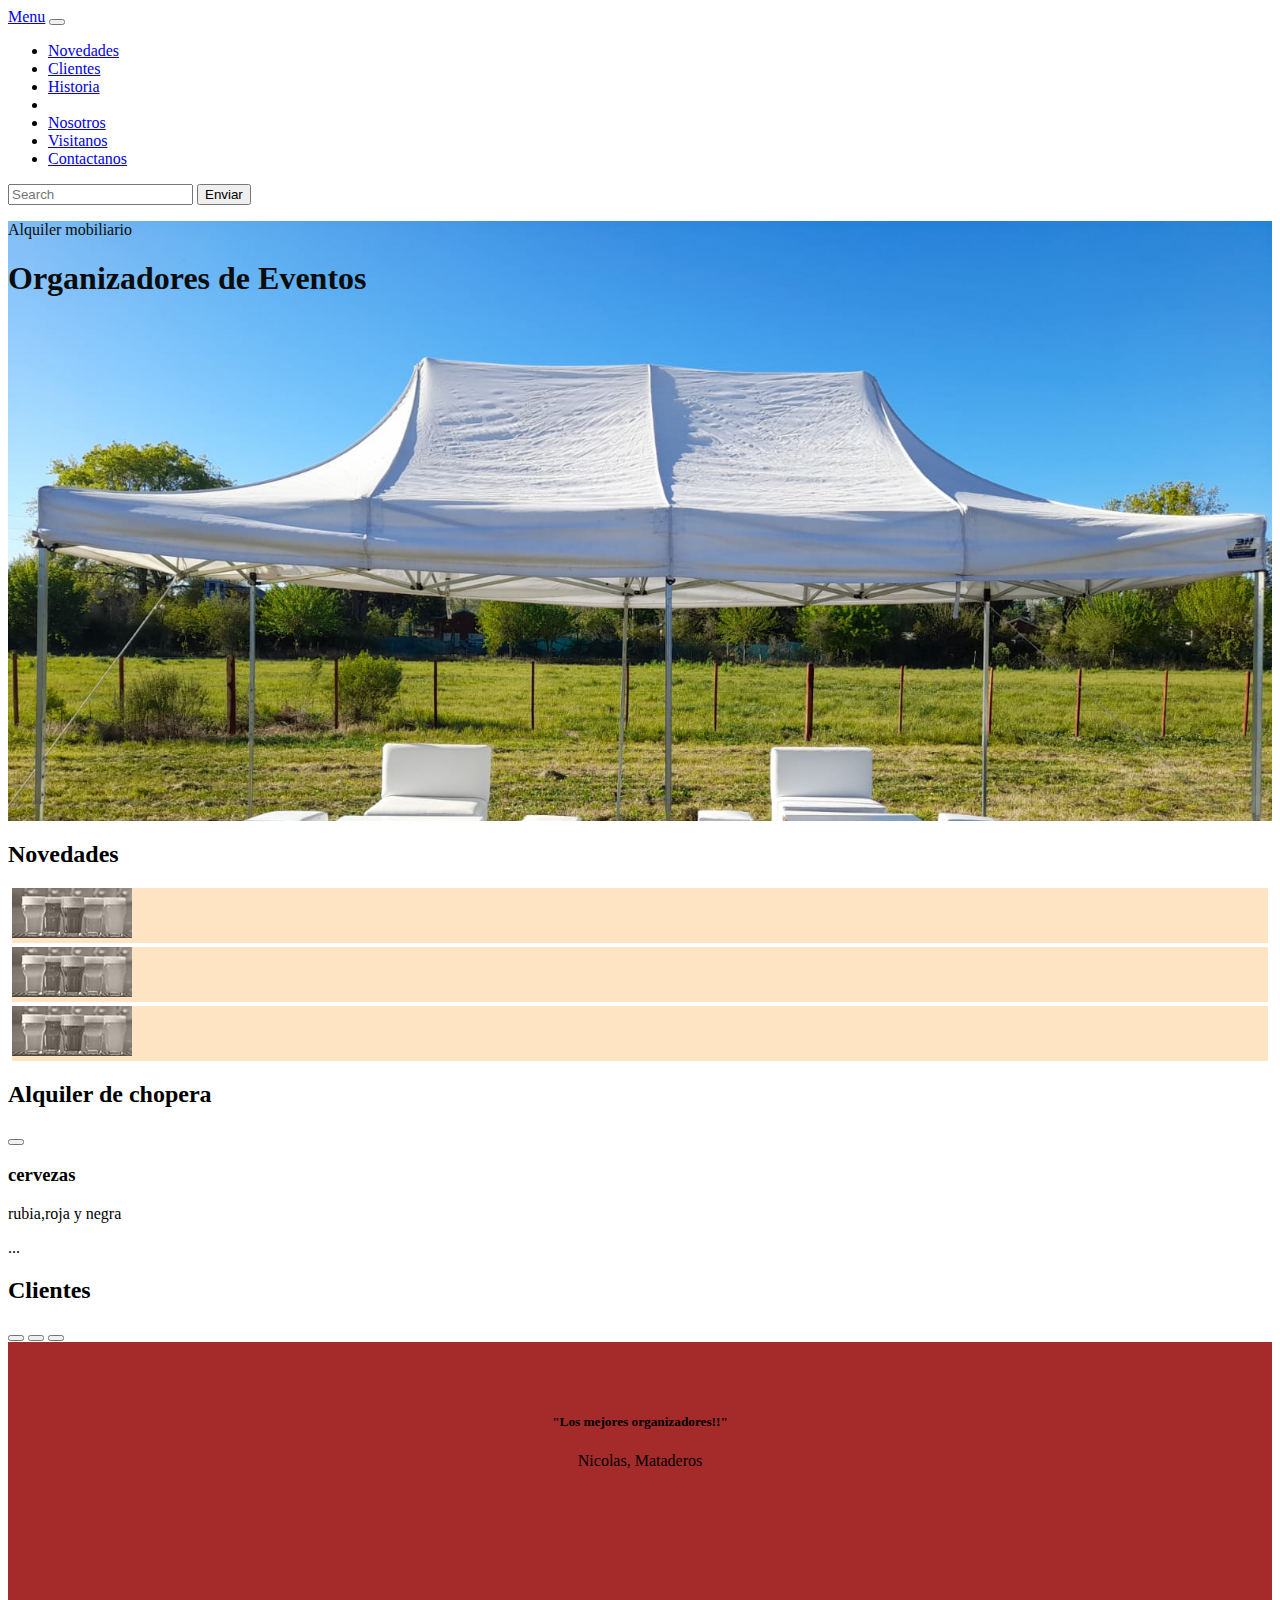
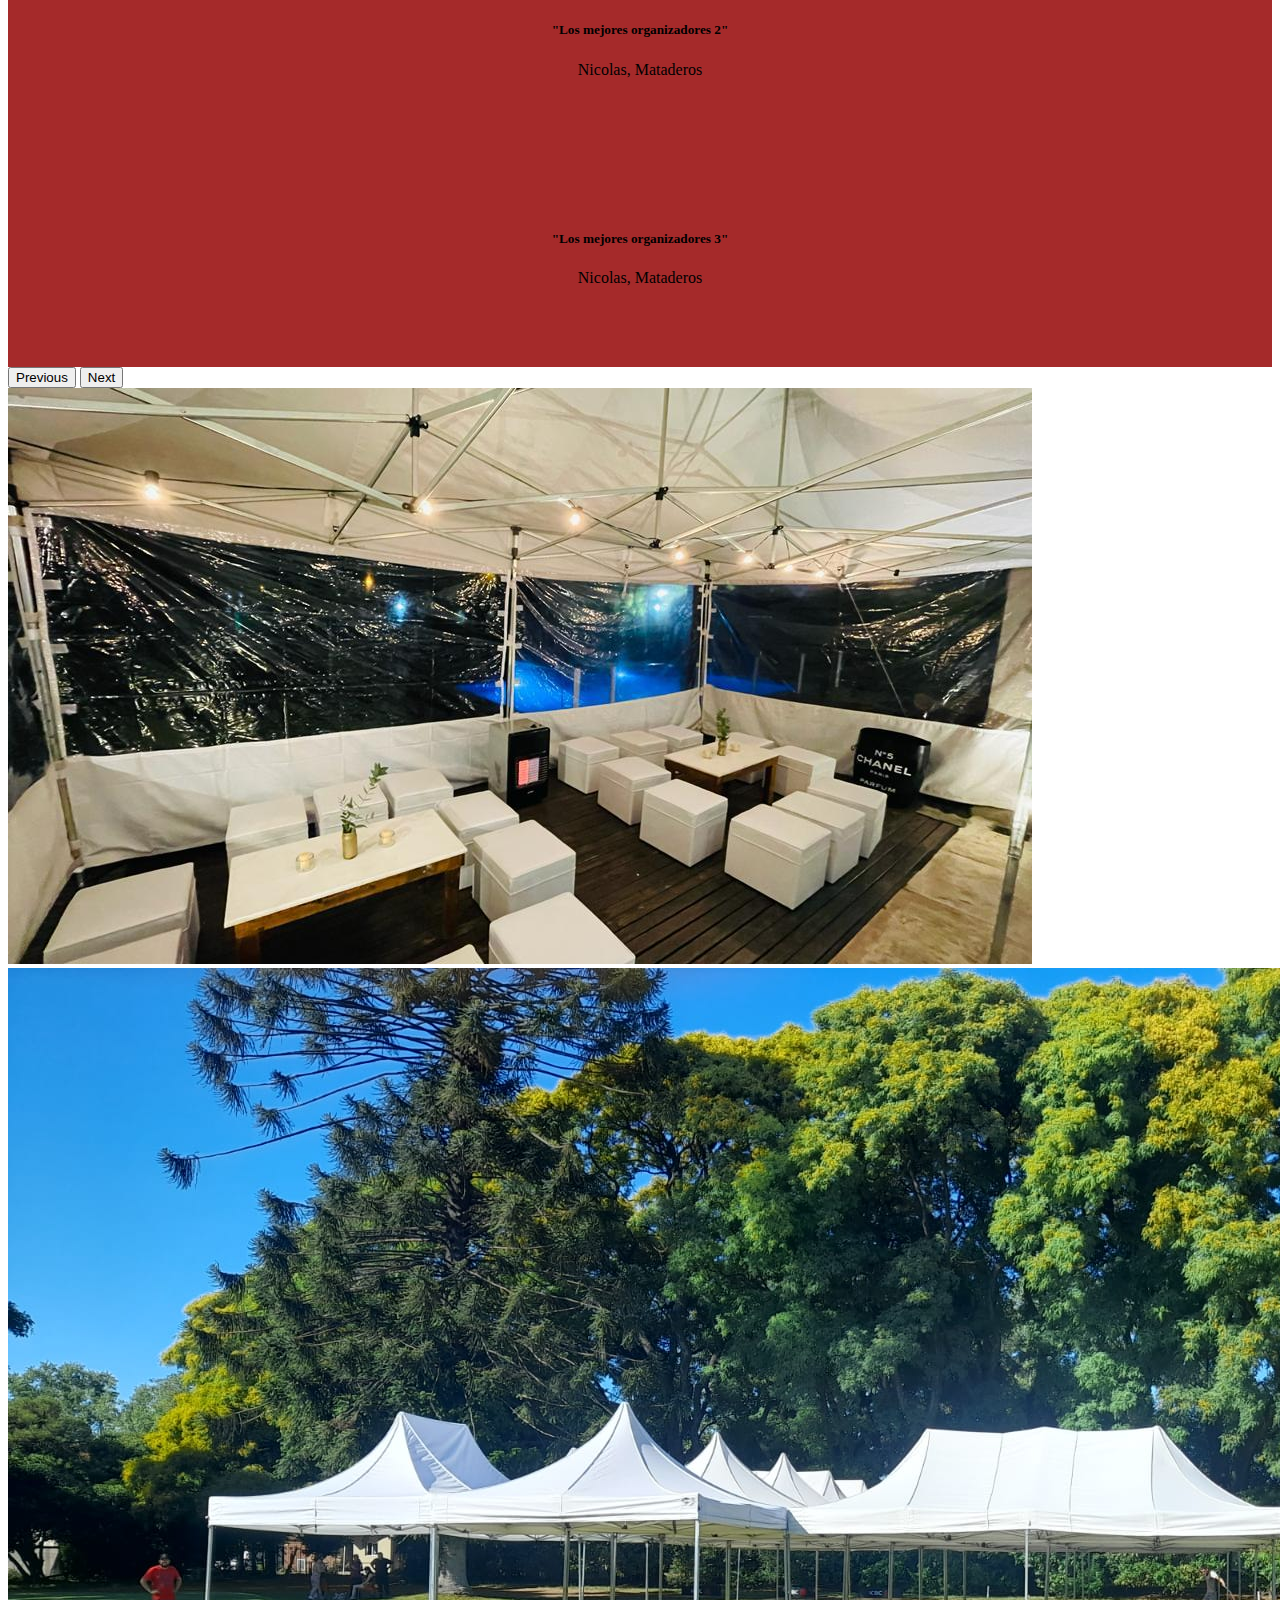
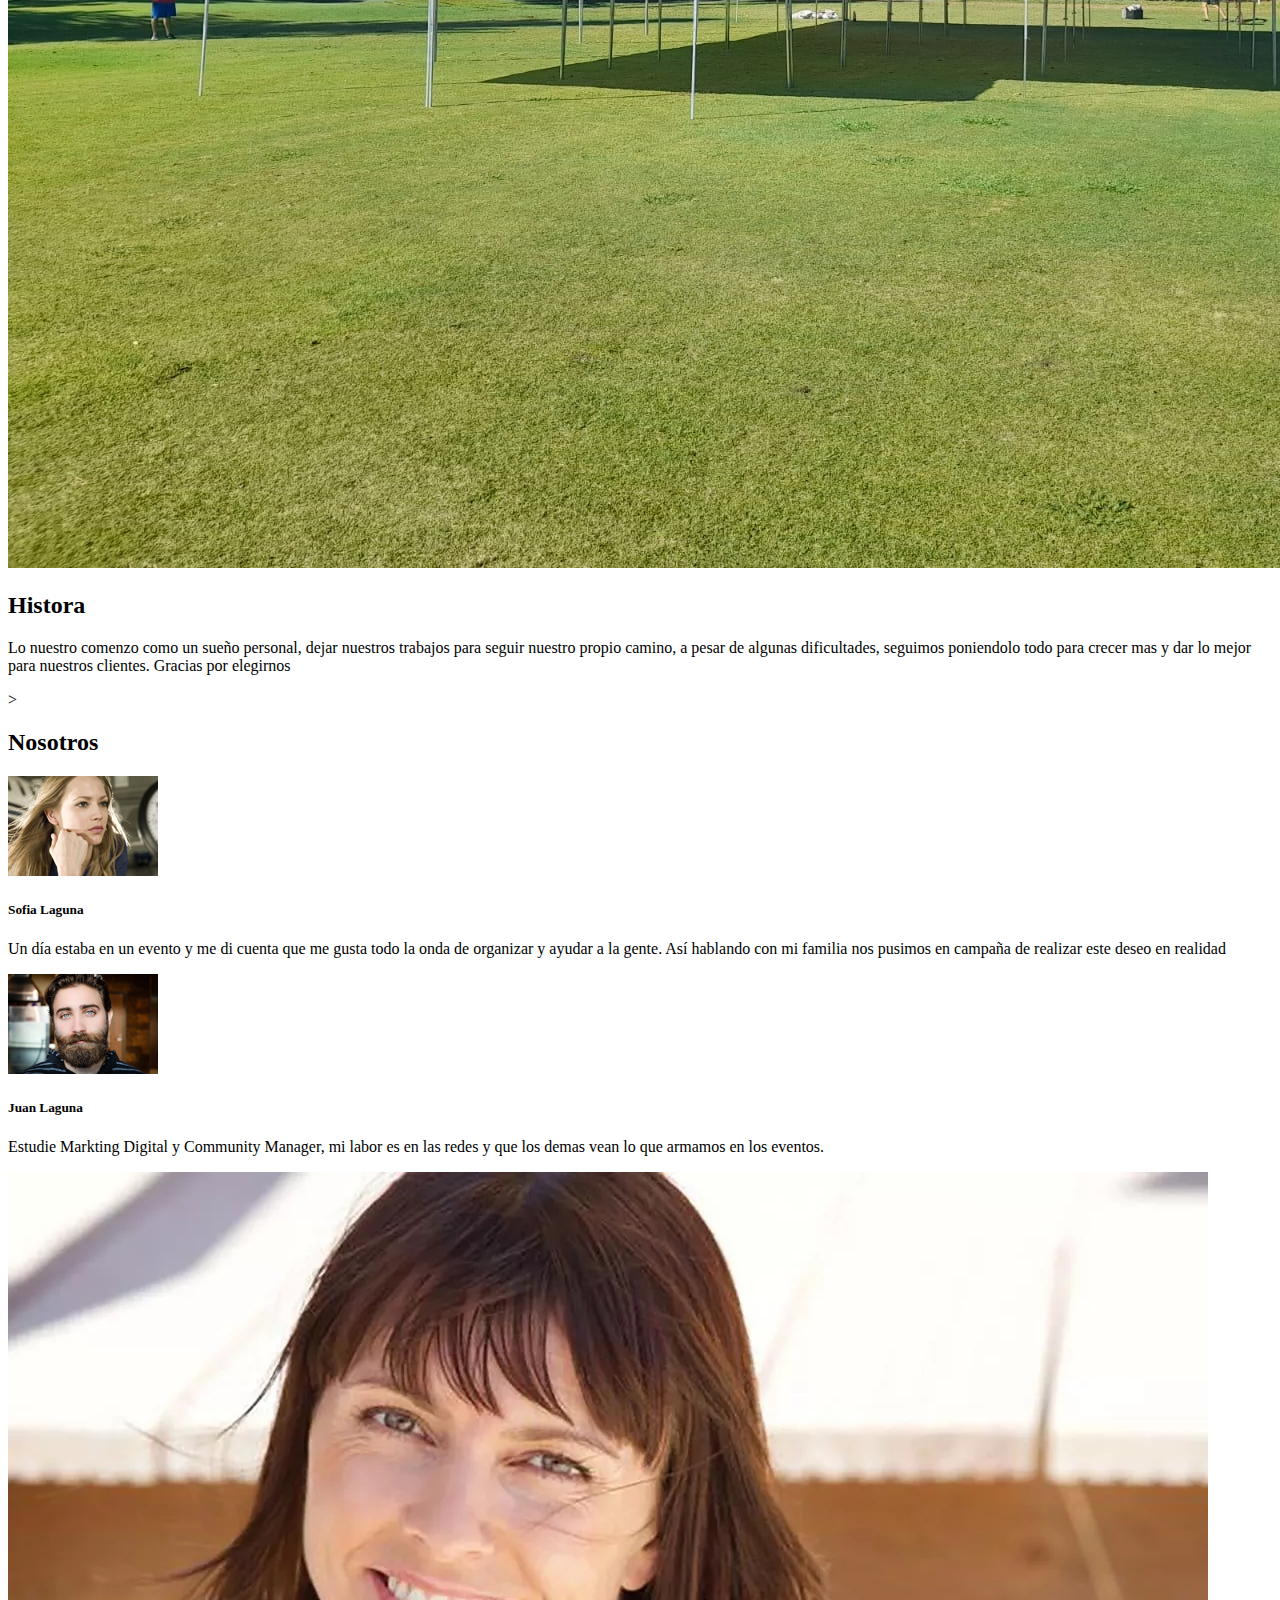
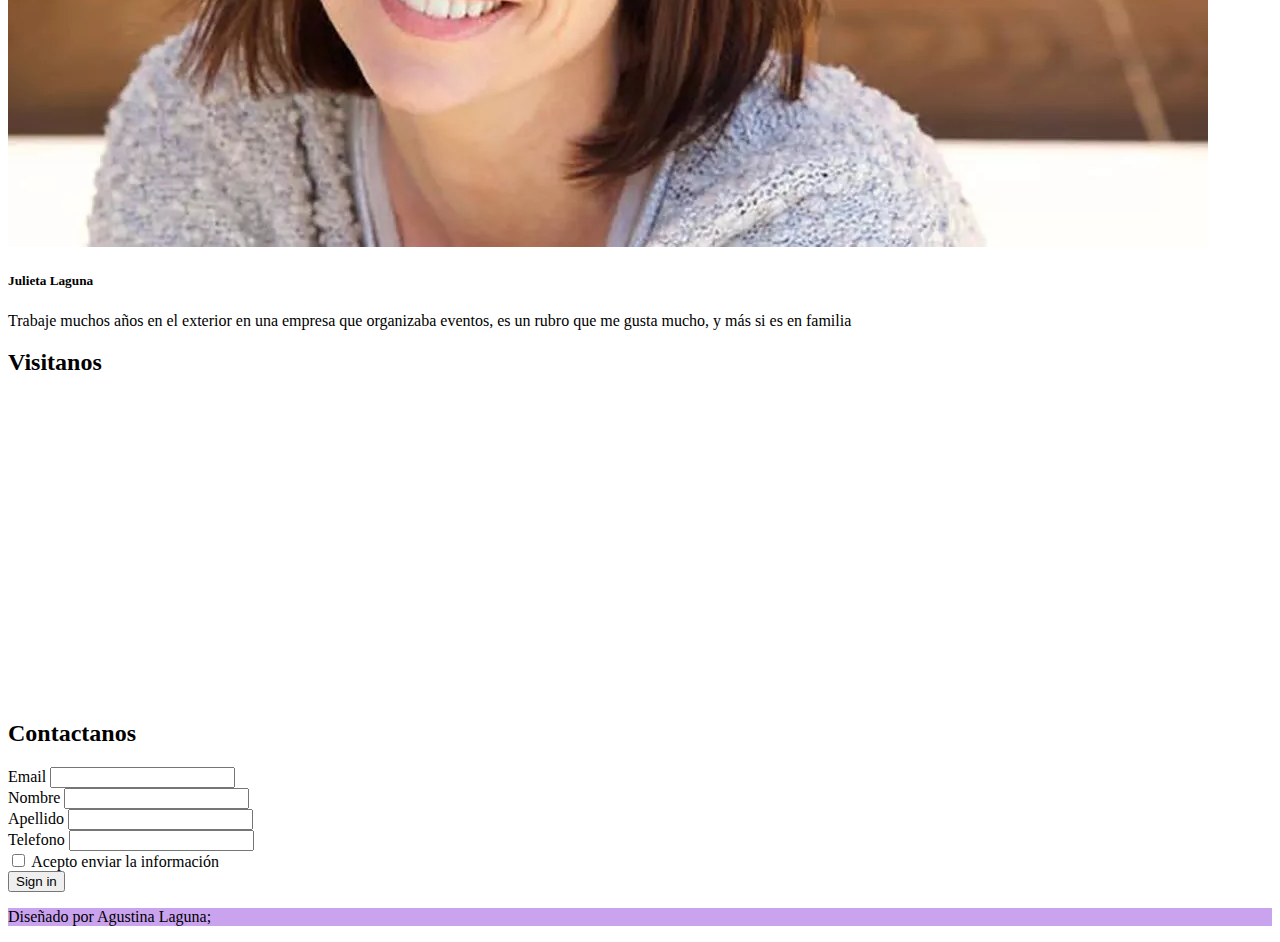
<file: Unidad 3/index.html>
<!DOCTYPE html>
<html lang="en">

<head>
  <meta charset="UTF-8">
  <meta http-equiv="X-UA-Compatible" content="IE=edge">
  <meta name="viewport" content="width=device-width, initial-scale=1.0">
  <title>Alquiler mobiliario</title>
  <link
    href="https: //fonts.googleapis.com/css2? family= Alfa+Slab+One & family= Barlow:ital,wght@1,400;1,700 & family= Open+Sans:wght@700 & display=swap"
    rel="stylesheet">
  <link href="https://cdn.jsdelivr.net/npm/bootstrap@5.3.0/dist/css/bootstrap.min.css" rel="stylesheet"
    integrity="sha384-9ndCyUaIbzAi2FUVXJi0CjmCapSmO7SnpJef0486qhLnuZ2cdeRhO02iuK6FUUVM" crossorigin="anonymous">
  <link rel="stylesheet" href="css/gazebo.css">
</head>

<body>
  <nav class="navbar bg-dark border-bottom border-bottom-dark" data-bs-theme="dark">
    <!-- Navbar content -->
   <a class="navbar-brand" href="#menu">Menu</a>
     <button class="navbar-toggler" type="button" data-bs-toggle="collapse" data-bs-target="#navbarSupportedContent"
        aria-controls="navbarSupportedContent" aria-expanded="false" aria-label="Toggle navigation">
        <span class="navbar-toggler-icon"></span>
      </button>
      <div class="collapse navbar-collapse" id="navbarSupportedContent">
        <ul class="navbar-nav me-auto mb-2 mb-lg-0">
          <li class="nav-item">
            <a class="nav link" href="#novedades">Novedades</a>
          </li>
          <li class="nav-item">
            <a class="nav-link" href="#clientes">Clientes</a>
          </li>
          <li class="nav-item">
            <a class="nav-link" href="#historia">Historia</a>
            </li>
            <li class="nav-item">
              <li><a class="nav-link" href="#nosotros">Nosotros</a>
              </li>
            <li class="nav-item">
             <a class="nav-link" href="#visitanos">Visitanos</a>
            </li>
          <li class="nav-item">
            <a class="nav-link" href="#contactanos">Contactanos</a>
          </li>
        </ul>
        <form class="d-flex" role="search">
          <input class="form-control me-2" type="search" placeholder="Search" aria-label="Search">
          <button class="btn btn-outline-success" type="submit">Enviar</button>
        </form>
      </div>
    </div>
  </nav>
  <div class="container-fluid">
    <div id="home" class="row align-items-center hero">
      <div class="col-lg-3 offset-lg-2">
        <p>Alquiler mobiliario</p>
        <h1>Organizadores de Eventos</h1>
      </div>
    </div>
  </div><!--inicio de novedades-->
    <div class="row my-3">
      <div id="novedades" class="col-md-5 offset-md-2 py-3">
        <h2>Novedades</h2>
        <ul class="lista-novedades">
          <li><a href="#" data-bs-toggle="modal" data-bs-target="#exampleModal"><img src="img/novedades01.jpg"></a></li>
          <li><a href="#" data-bs-toggle="modal" data-bs-target="#exampleModal"><img src="img/novedades01.jpg"></a></li>
          <li><a href="#" data-bs-toggle="modal" data-bs-target="#exampleModal"><img src="img/novedades01.jpg"></a></li>
        </ul>
      </div>
      </div>
     <!-- Modal -->
     <div class="modal fade" id="exampleModal" tabindex="-1" aria-labelledby="exampleModalLabel" aria-hidden="true">
      <div class="modal-dialog">
        <div class="modal-content">
          <div class="modal-header">
            <h2 class="modal-title" id="exampleModalLabel">Alquiler de chopera</h2>
            <button type="button" class="btn-close" data-bs-dismiss="modal" aria-label="Close"></button>
          </div>
          <div class="modal-body">
            <h3>cervezas</h3>
            <p>rubia,roja y negra</p>
            ...
          </div>
        </div>
      </div>
    </div>
    </div><!--inicio de clientes-->
    <div class="col-md-3 my-3">
    <div id="clientes" div class="rounded py-3">
        <h2 class="text-center">Clientes</h2>
        <div id="carouselExampleIndicators" class="carousel slide" data-bs-ride="true">
          <div class="carousel-indicators">
            <button type="button" data-bs-target="#carouselExampleIndicators" data-bs-slide-to="0" class="active"
              aria-current="true" aria-label="Slide 1"></button>
            <button type="button" data-bs-target="#carouselExampleIndicators" data-bs-slide-to="0" class="active"
              aria-current="true" aria-label="Slide 2"></button>
            <button type="button" data-bs-target="#carouselExampleIndicators" data-bs-slide-to="0" class="active"
              aria-current="true" aria-label="Slide 3"></button>
          </div>
          <div class="carousel-inner">
            <div class="carousel-item active">
              <div class="clientes">
                <h5>"Los mejores organizadores!!"</h5>
                <p>Nicolas, Mataderos</p>
              </div>
            </div>
            <div class="carousel-item">
              <div class="clientes">
                <h5>"Los mejores organizadores 2"</h5>
                <p>Nicolas, Mataderos</p>
              </div>
            </div>
            <div class="carousel-item">
              <div class="clientes">
                <h5>"Los mejores organizadores 3"</h5>
                <p>Nicolas, Mataderos</p>
              </div>
            </div>
            <button class="carousel-control-prev" type="button" data-bs-target="#carouselExample" data-bs-slide="prev">
              <span class="carousel-control-prev-icon" aria-hidden="true"></span>
              <span class="visually-hidden">Previous</span>
            </button>
            <button class="carousel-control-next" type="button" data-bs-target="#carouselExample" data-bs-slide="next">
              <span class="carousel-control-next-icon" aria-hidden="true"></span>
              <span class="visually-hidden">Next</span>
            </button>
          </div>
        </div>
      </div>
      </div><!--cierra novedades y clientes-->
       </div><!--inicio de historia-->
  <div id="historia" class="row aligm-items-center py 4">
    <div class="col-lg-2 col-md-3 offset-lg-2 d-none d-sm-block">
      <img src=" img/estufapuff.jpg" alt="historia" class="img-fluid">
    </div>
    <div class="col-lg-2 col-md-3 d-none d-sm-block">
      <img src="img/3x12.jpg" alt="historia" class="img-fluid">
    </div>
    <div class="col-lg-4 col-md-6 mt-4 mt-sm-0">
      <h2>Histora</h2>
      <p>Lo nuestro comenzo como un sueño personal, dejar nuestros trabajos para seguir nuestro propio camino, a pesar
        de algunas dificultades, seguimos poniendolo todo para crecer mas y dar lo mejor para nuestros clientes. Gracias
        por elegirnos</p>
    </div>
     </div><!--cierra de historia-->
       <div>
</div>><!--inicio de nosotros-->
  <div id="nosotros" class="row align-items-stretch my-3 staff py-4">
    <div class="col-lg-8 offset-lg-2">
      <h2>Nosotros</h2>
      <div class="card-group">
        <div class="card">
          <img src="img/nosotros01.jpg" class="card-img-top" alt="nosotros">
          <div class="card-body">
            <h5 class="card-title">Sofia Laguna</h5>
            <p class="card-text"> Un día estaba en un evento y me di cuenta que me gusta todo la onda de organizar y
              ayudar a la gente. Así hablando con mi familia nos pusimos en campaña de realizar este deseo en realidad
            </p>
          </div>
          <div class="card-footer">
          </div>
        </div>
        <div class="card">
          <img src="img/nosotros03.jpg" class="card-img-top" alt="nosotros">
          <div class="card-body">
            <h5 class="card-title">Juan Laguna</h5>
            <p class="card-text"> Estudie Markting Digital y Community Manager, mi labor es en las redes y que los demas
              vean lo que armamos en los eventos.</p>
          </div>
          <div class="card-footer">
          </div>
        </div>
        <div class="card">
          <img src="img/mujer-feliz_0.jpg.webp" class="card-img-top" alt="...">
          <div class="card-body">
            <h5 class="card-title">Julieta Laguna</h5>
            <p class="card-text">Trabaje muchos años en el exterior en una empresa que organizaba eventos, es un rubro
              que me gusta mucho, y más si es en familia</p>
          </div>
          <div class="card-footer">
          </div>
        </div>
      </div>
    </div><!--cierra de nosotros-->
    </div><!--incio mapa + formulario-->
    <div id="visitanos" class="row py-4">
      <div class="col-md-4 offset-md-2">
        <h2>Visitanos</h2>
        <iframe
        src="https://www.google.com/maps/embed?pb=!1m18!1m12!1m3!1d3284.5832850824545!2d-58.419282274477!3d-34.58940930674223!2m3!1f0!2f0!3f0!3m2!1i1024!2i768!4f13.1!3m3!1m2!1s0x95bcca806673ccbf%3A0x3ef7dec7a3c15c2e!2sPlazoleta%20G%C3%BCemes!5e0!3m2!1ses-419!2sar!4v1686578663748!5m2!1ses-419!2sar" width="400" height="300" style="border:0;" allowfullscreen="" loading="lazy" referrerpolicy="no-referrer-when-downgrade">
      </iframe>
      </div>
      </div><!--cierre div con id visitanos-->
    <div id="contactanos" class="row py-4">
     <div class="col-md-4 mt-4 mt-sm-0">
      <h2>Contactanos</h2>
      <form class="row g-3">
        <div class="col-md-6">
          <label for="inputEmail4" class="form-label">Email</label>
          <input type="email" class="form-control" id="inputEmail4">
        </div>
        <div class="col-12">
          <label for="inputAddress" class="form-label">Nombre</label>
          <input type="text" class="form-control" id="inputAddress" placeholder="">
        </div>
        <div class="col-12">
          <label for="inputAddress2" class="form-label">Apellido</label>
          <input type="text" class="form-control" id="inputAddress2" placeholder="">
        </div>
        <div class="col-md-2">
          <label for="inputZip" class="form-label">Telefono</label>
          <input type="text" class="form-control" id="1111111111">
        </div>
        <div class="col-12">
          <div class="form-check">
            <input class="form-check-input" type="checkbox" id="gridCheck">
            <label class="form-check-label" for="gridCheck">
              Acepto enviar la información
            </label>
          </div>
        </div>
        <div class="col-12">
          <button type="submit" class="btn btn-primary">Sign in</button>
        </div>
      </form>
      </div><!--fin mapa + formulario-->
    <footer>
      <p class="text-center">Diseñado por Agustina Laguna;</p>
    </footer>
  </div>
  </div>
  <script src="https://cdn.jsdelivr.net/npm/bootstrap@5.3.0/dist/js/bootstrap.bundle.min.js"
    integrity="sha384-geWF76RCwLtnZ8qwWowPQNguL3RmwHVBC9FhGdlKrxdiJJigb/j/68SIy3Te4Bkz"
    crossorigin="anonymous"></script>


</body>

</html>
</file>
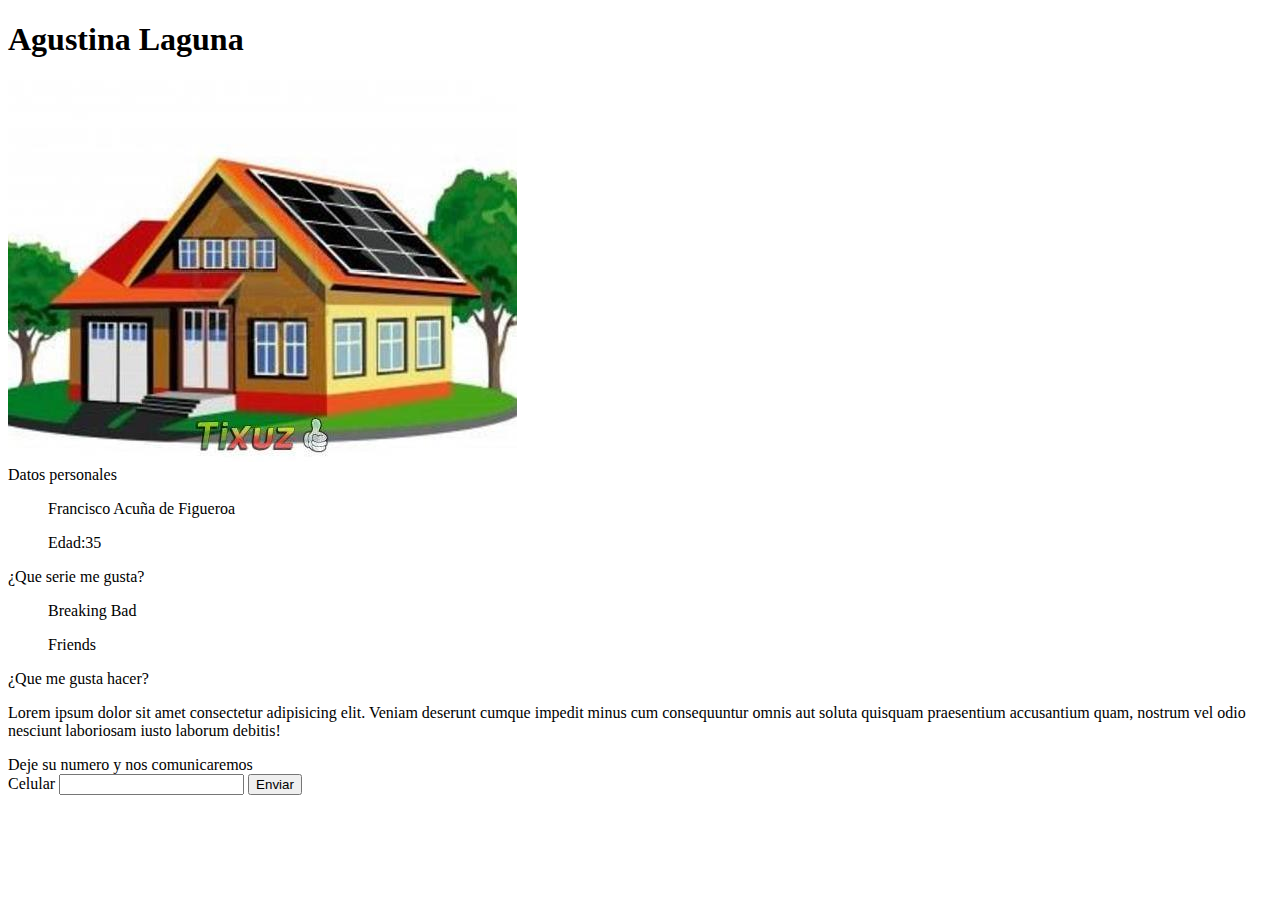
<file: modulo 2/prueba.html>
<!DOCTYPE html>
<html lang="en">
<head>
    <meta charset="UTF-8" />
    <meta http-equiv="X-UA-Compatible" content="IE=edge" />
    <meta name="viewport" content="width=device-width, initial-scale=1.0" />
    <title>mi primer html</title>
</head>
<body>
    <h1>Agustina Laguna </h1>
    <img src="casa.jpg" alt="casa">

    <li>Datos personales</li>
    <ul>Francisco Acuña de Figueroa</ul>
    <ul></ul>
    <ul>Edad:35</ul>
    <li>¿Que serie me gusta?</li>
    <ol>Breaking Bad</ol>
    <ol>Friends</ol>

    <li>¿Que me gusta hacer?</li>
    <p>Lorem ipsum dolor sit amet consectetur adipisicing elit. Veniam deserunt cumque impedit minus cum consequuntur omnis aut soluta quisquam praesentium accusantium quam, nostrum vel odio nesciunt laboriosam iusto laborum debitis!</p>

    <li>Deje su numero y nos comunicaremos</li>
    <form action="">
        <label for="">Celular</label>
        <input type="text">
        <input type="submit" value="Enviar">

</body>
</html>
</file>
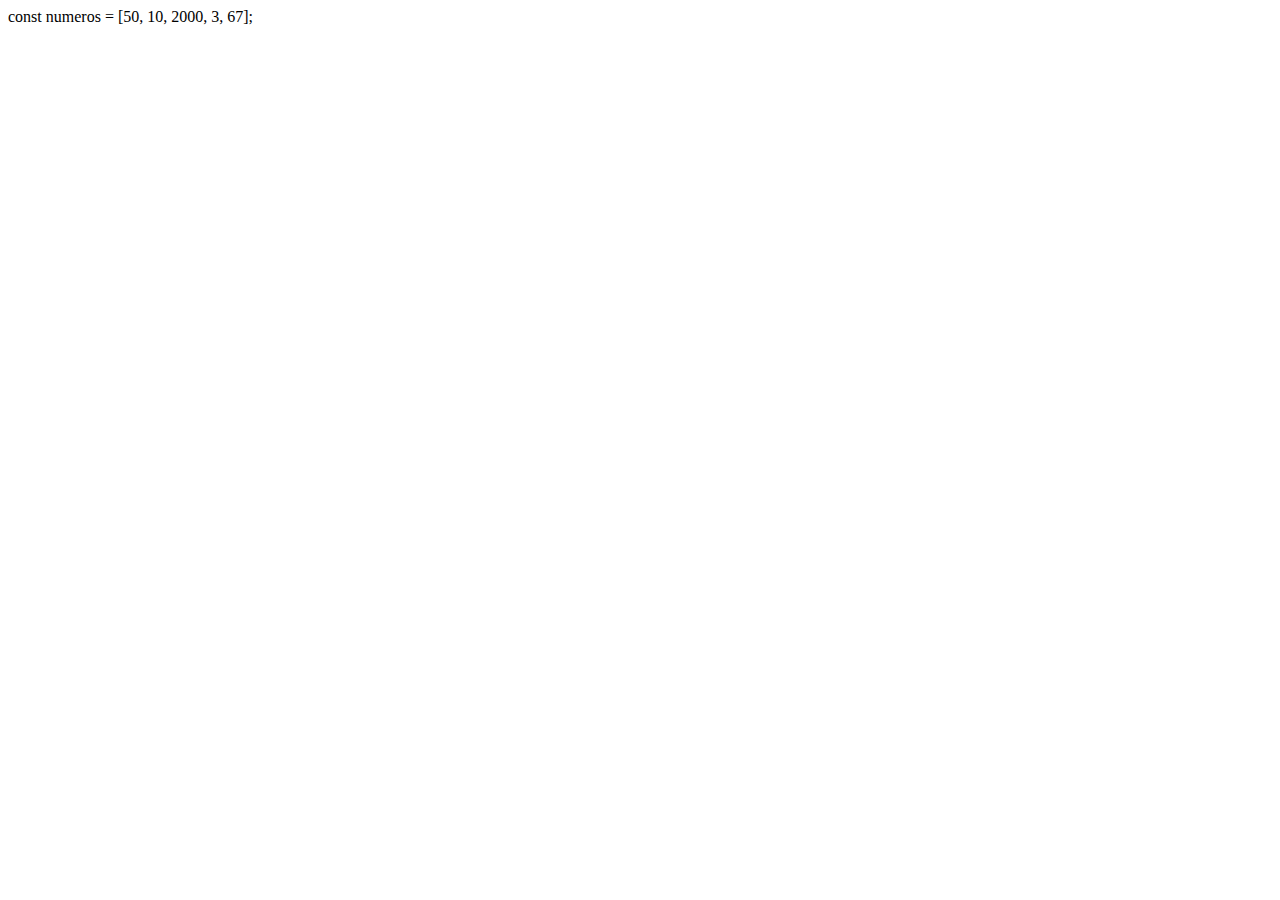
<file: modulo 4/ejerciocio2.html>
<!DOCTYPE html>
<html>
<head>
<meta http-equiv="Content-Type" content="text/html; charset=utf-8" />
<title></title>
</head>
<body>
	const numeros = [50, 10, 2000, 3, 67];
<script>
		let mayor= 0;
		for( let i = 0; i < numeros.length; i++){
		if (numeros [i] >mayor){
			mayor = numeros [i];
		}
			console.log("El mayor de$(numeros) es $[mayor] ");
		}
		</script>
 
</body>
</html>
</file>
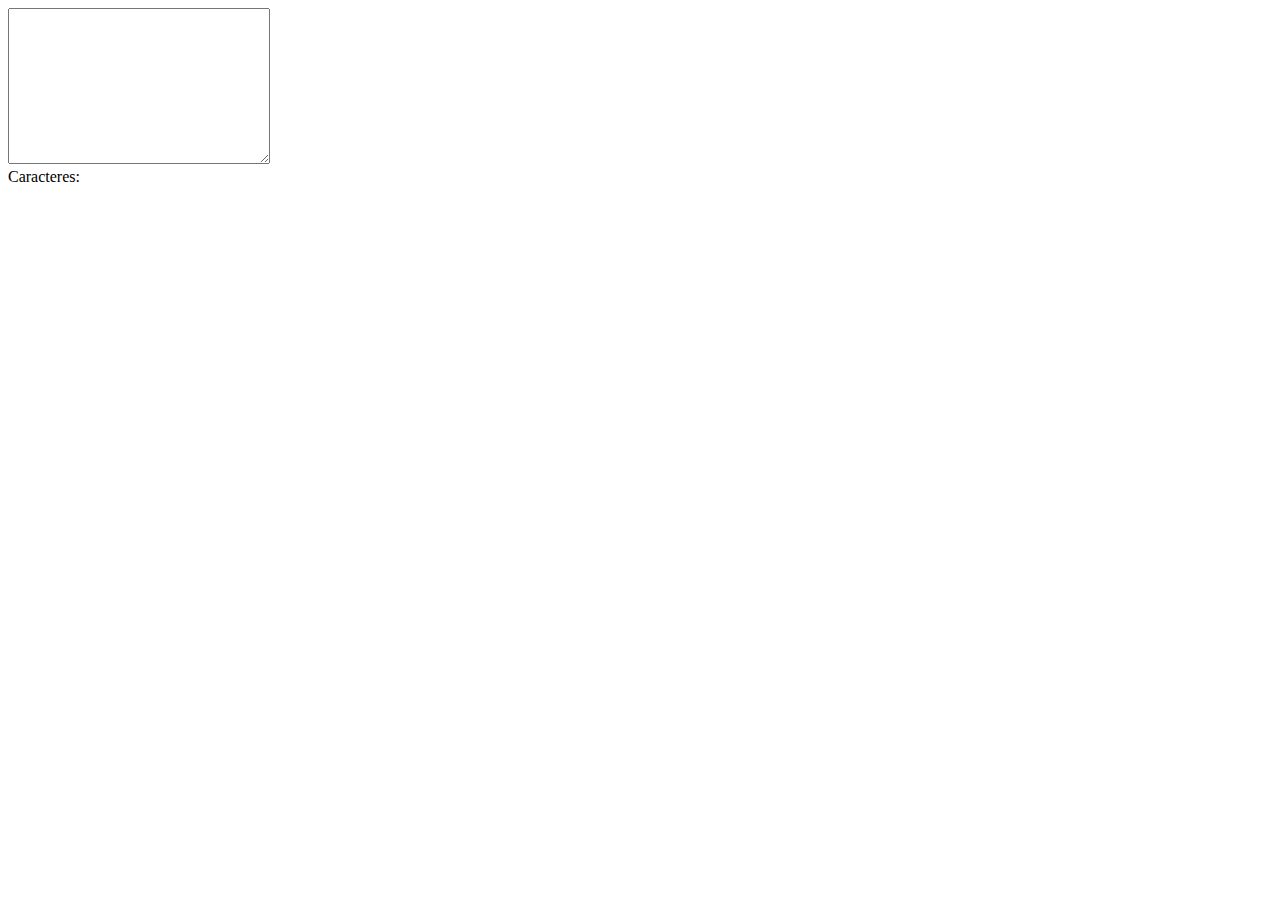
<file: modulo 5/ejercicio2.html>
<!DOCTYPE html>
<html lang="en">
<head>
    <meta charset="UTF-8">
    <meta http-equiv="X-UA-Compatible" content="IE=edge">
    <meta name="viewport" content="width=device-width, initial-scale=1.0">
    <title>Document</title>
</head>
<body>
    <textarea name="" id="texto" cols="30" rows="10"></textarea>
    <div>Caracteres: <span id="contar"></span></div>

    <script>
        var texto = document.getElementById('texto');
        var contar = document.getElementById('contar');
        
        texto.addEventListener('keyup', function(){
            contar.innerText = texto.value.length;

        })
    </script>
   

    </form>
    
</body>
</html>
</file>
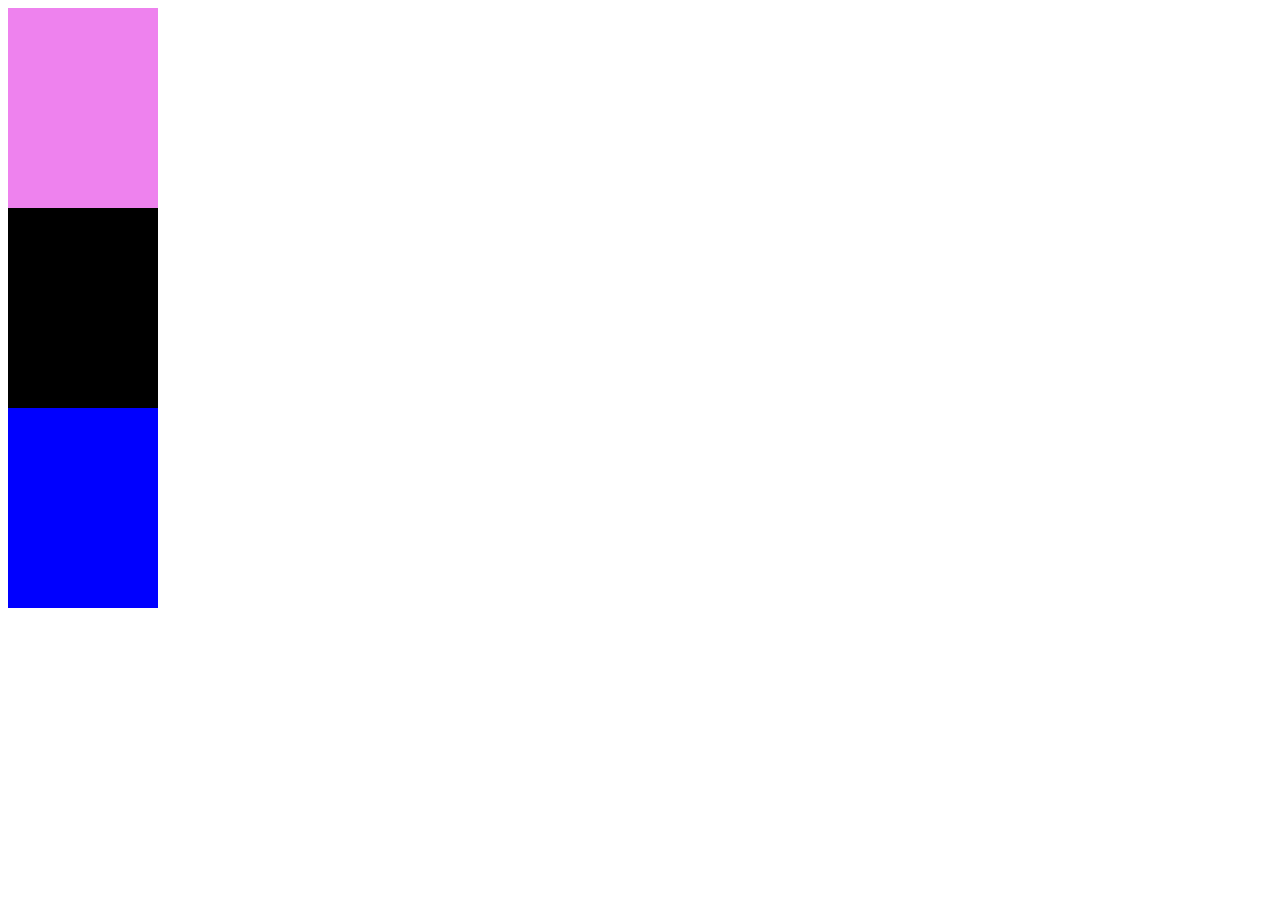
<file: modulo 5/javaavanzado.html>
<!DOCTYPE html>
<html lang="en">
<head>
    <meta charset="UTF-8">
    <meta name="viewport" content="width=device-width, initial-scale=1.0">
    <title>Document</title>
</head>
<body>
    <div class="contenedor">
        <div class="cuadrado violeta" onclick="cambiarFondo('violet')"></div>
        <div class="cuadrado negro" onclick="cambiarFondo('black')"></div>
        <div class="cuadrado azul" onclick="cambiarFondo('blue')"></div>
    </div>
    <style>
        .contenedor {
            display: flex-start;
        }

        .cuadrado {
            height: 200px;
            width: 150px;
        }

        .violeta {
            background-color: violet;
        }
       
        .negro {
            background-color: black;
        }

        .azul {
            background-color: blue;
        }
 </style>
    <script>
        function cambiarFondo(color) {
            document.querySelector('body').style.background = color;
        }
    </script>
</body>
</html>
</file>
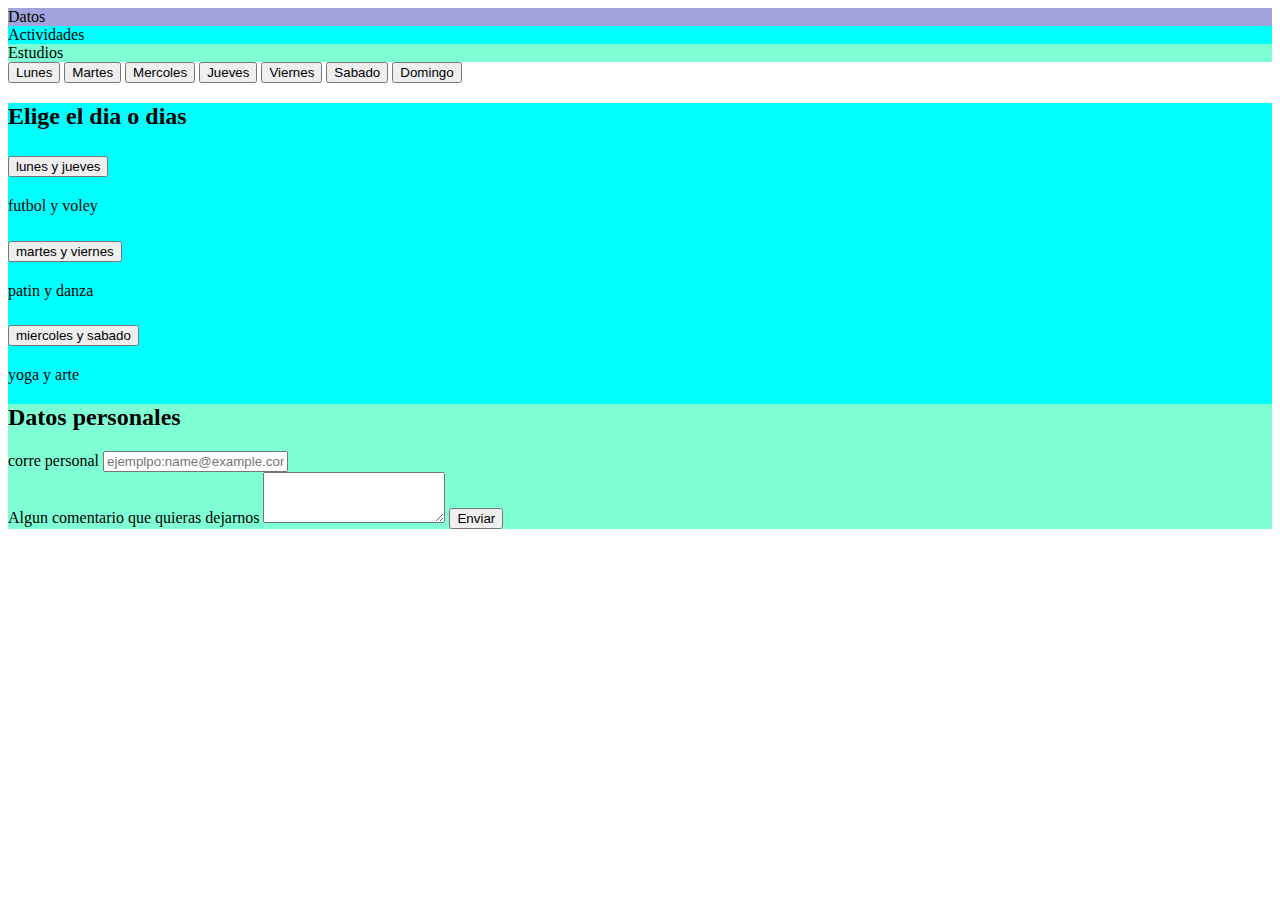
<file: unidad 2 modulo 1/tareaBOOTSTRAP.html>
<!DOCTYPE html>
<html lang="en">

<head>
    <meta charset="UTF-8">
    <meta http-equiv="X-UA-Compatible" content="IE=edge">
    <meta name="viewport" content="width=device-width, initial-scale=1.0">
    <title>Document</title>
    <link href="https://cdn.jsdelivr.net/npm/bootstrap@5.3.0/dist/css/bootstrap.min.css" rel="stylesheet"
        integrity="sha384-9ndCyUaIbzAi2FUVXJi0CjmCapSmO7SnpJef0486qhLnuZ2cdeRhO02iuK6FUUVM" crossorigin="anonymous">
</head>

<body>
    <script src="https://cdn.jsdelivr.net/npm/bootstrap@5.3.0/dist/js/bootstrap.bundle.min.js"
        integrity="sha384-geWF76RCwLtnZ8qwWowPQNguL3RmwHVBC9FhGdlKrxdiJJigb/j/68SIy3Te4Bkz"
        crossorigin="anonymous"></script>

</body>
<div class="container text-center">
    <div class="container">
        <div class="row align-items-start">
            <div class="col" style="background-color: rgb(163, 163, 219);">Datos</div>
        </div>
        <div class="col" style="background-color: aqua;">Actividades</div>
        <div class="col" style="background-color: aquamarine;">Estudios</div>

    </div>
    </nav>
    <button type="button" class="btn btn-outline-primary">Lunes</button>
    <button type="button" class="btn btn-outline-secondary">Martes</button>
    <button type="button" class="btn btn-outline-success">Mercoles</button>
    <button type="button" class="btn btn-outline-danger">Jueves</button>
    <button type="button" class="btn btn-outline-warning">Viernes</button>
    <button type="button" class="btn btn-outline-info">Sabado</button>
    <button type="button" class="btn btn-outline-primary">Domingo</button>
</div>
<div class="row">
    <div class="col-7" style="background-color: aqua;">
    <h2>Elige el dia o dias</h2>
    <div class="accordion accordion-flush" id="accordionFlushExample">
   <h2 class="accordion-header">
    <button class="accordion-button collapsed" type="button" data-bs-toggle="collapse"
    data-bs-target="#flush-collapseOne" aria-expanded="false" aria-controls="flush-collapseOne">
    lunes y jueves
   </h2>
    </button>
   <div id="flush-collapseOne" class="accordion-collapse collapse" data-bs-parent="#accordionFlushExample">
    <div class="accordion-body">futbol y voley</div>
</div>

    <div class="accordion-item">
    <h2 class="accordion-header">
    <button class="accordion-button collapsed" type="button" data-bs-toggle="collapse"
    data-bs-target="#flush-collapseTwo" aria-expanded="false" aria-controls="flush-collapseTwo">
    martes y viernes
</div>
    </h2>
    </button>
    <div id="flush-collapseTwo" class="accordion-collapse collapse" data-bs-parent="#accordionFlushExample">
    <div class="accordion-body">patin y danza</div>
</div>
<div class="accordion-item">
<h2 class="accordion-header">
<button class="accordion-button collapsed" type="button" data-bs-toggle="collapse"
data-bs-target="#flush-collapseThree" aria-expanded="false" aria-controls="flush-collapseThree">
miercoles y sabado
</h2>
</button>
<div id="flush-collapseThree" class="accordion-collapse collapse" data-bs-parent="#accordionFlushExample">
<div class="accordion-body">yoga y arte</div>
</div>
<div class="col-5" style="background-color: aquamarine;">
<h2>Datos personales</h2>
<form action=""></form>
<div class="mb-3">
    <label for="exampleFormControlInput1" class="form-label">corre personal</label>
    <input type="email" class="form-control" id="exampleFormControlInput1" placeholder="ejemplpo:name@example.com">
  </div>
  <div class="mb-3">
    <label for="exampleFormControlTextarea1" class="form-label">Algun comentario que quieras dejarnos</label>
    <textarea class="form-control" id="exampleFormControlTextarea1" rows="3"></textarea>
    <button type="button" class="btn btn-primary"
        style="--bs-btn-padding-y: .25rem; --bs-btn-padding-x: .5rem; --bs-btn-font-size: .75rem;">
  Enviar
</button>
</form>
  </div>
</div>

</html>
</file>
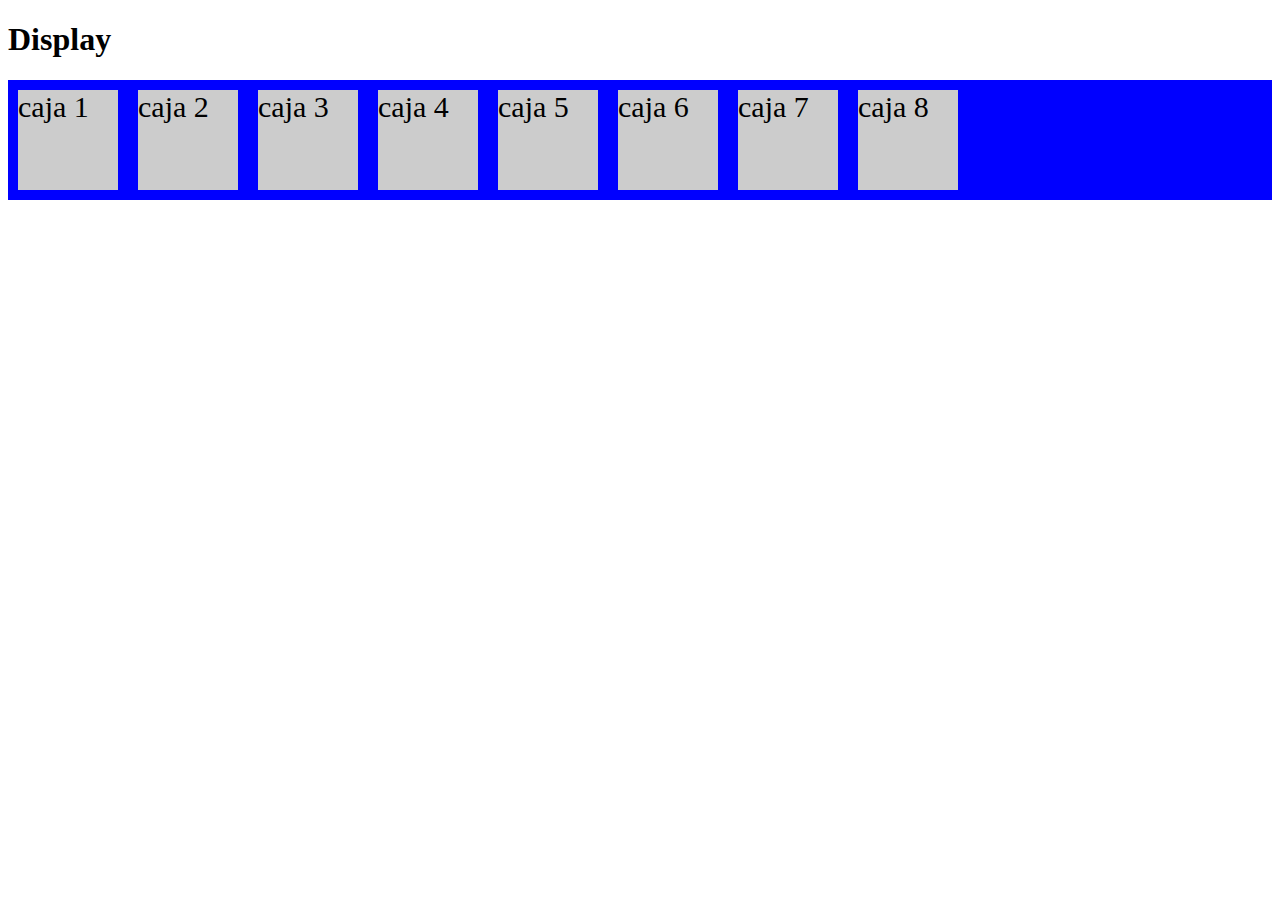
<file: modulo 3/ejemplos flexbox-20230424/ejemplo01.html>
<!DOCTYPE html>
<html>
<head>
	<meta charset="utf-8">
	<meta http-equiv="X-UA-Compatible" content="IE=edge">
	<title>Display</title>
	<link rel="stylesheet" href="ejemplo01.css">
</head>
<body>
	<h1>Display</h1>
	<div class="contenedor">
		<div class="item">caja 1</div>
		<div class="item">caja 2</div>
		<div class="item">caja 3</div>
		<div class="item">caja 4</div>
		<div class="item">caja 5</div>
		<div class="item">caja 6</div>
		<div class="item">caja 7</div>
		<div class="item">caja 8</div>
	</div>
	
</body>
</html>
</file>
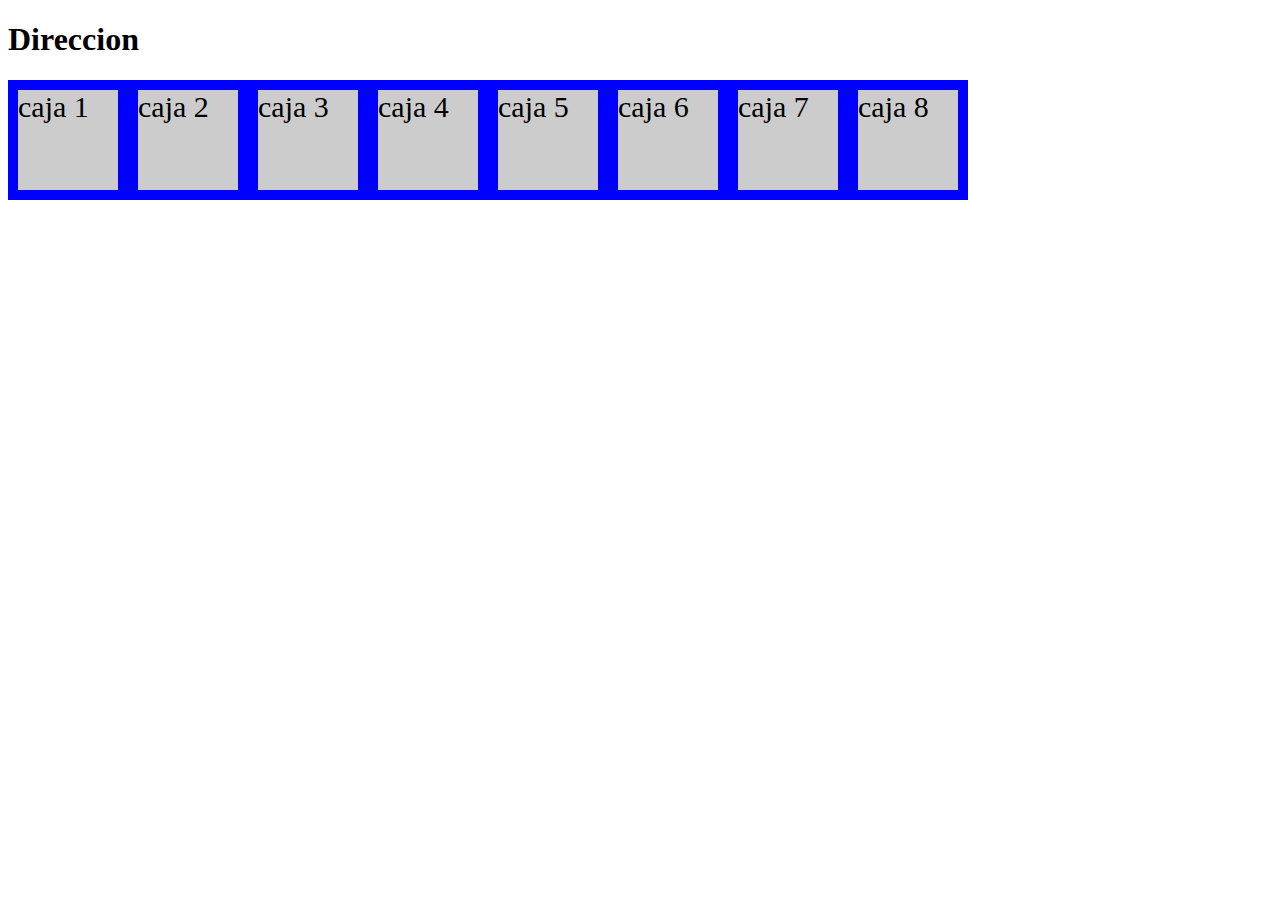
<file: modulo 3/ejemplos flexbox-20230424/ejemplo02.html>
<!DOCTYPE html>
<html>
<head>
	<meta charset="utf-8">
	<meta http-equiv="X-UA-Compatible" content="IE=edge">
	<title>Direccion en elemntos en unsa sola linea</title>
	<link rel="stylesheet" href="ejemplo02.css">
</head>
<body>
	<h1>Direccion</h1>
	<div class="contenedor">
		<div class="item">caja 1</div>
		<div class="item">caja 2</div>
		<div class="item">caja 3</div>
		<div class="item">caja 4</div>
		<div class="item">caja 5</div>
		<div class="item">caja 6</div>
		<div class="item">caja 7</div>
		<div class="item">caja 8</div>
	</div>
</body>
</html>
</file>
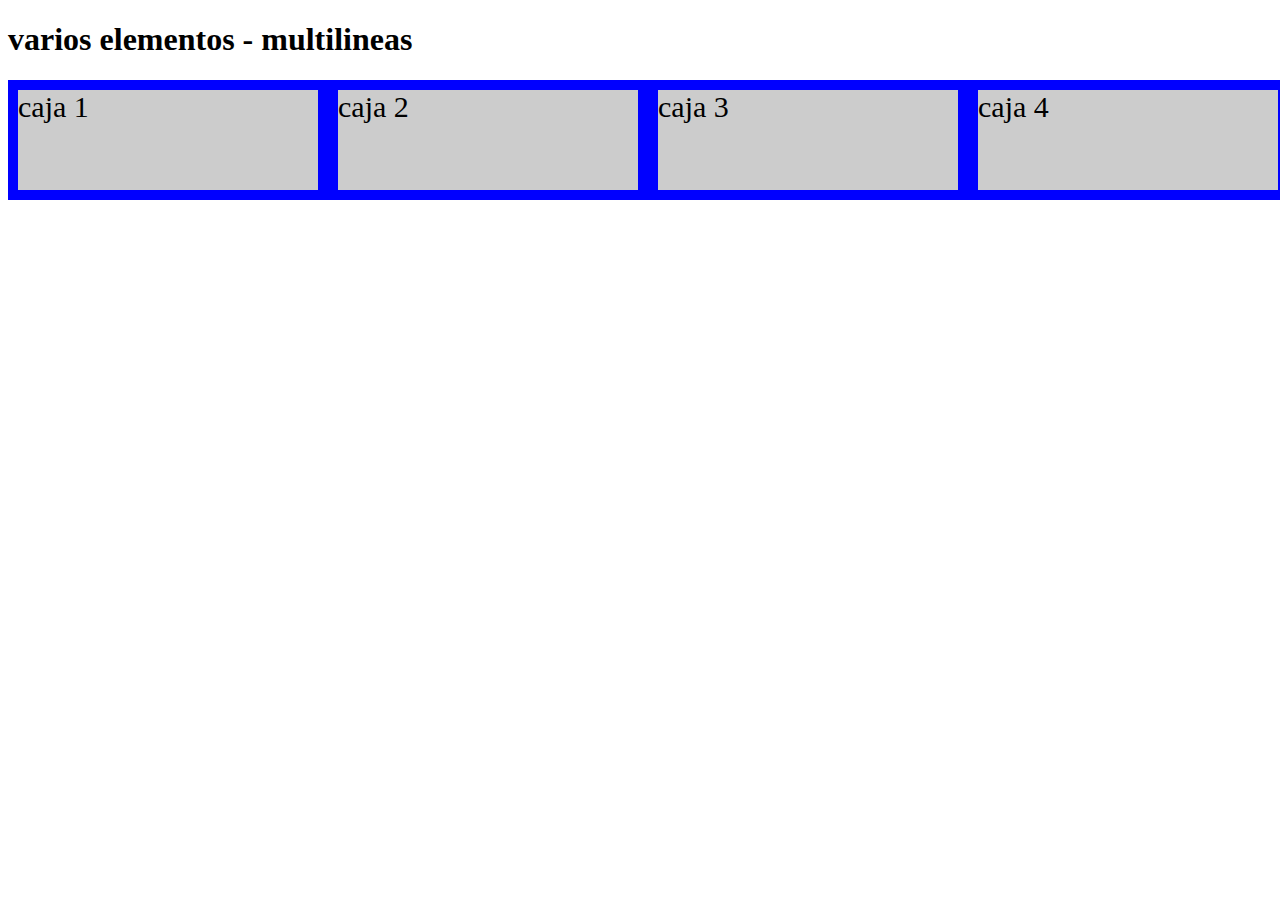
<file: modulo 3/ejemplos flexbox-20230424/ejemplo03.html>
<!DOCTYPE html>
<html>
<head>
	<meta charset="utf-8">
	<meta http-equiv="X-UA-Compatible" content="IE=edge">
	<title>varios elementos - Multilinea</title>
	<link rel="stylesheet" href="ejemplo03.css">
</head>
<body>
	<h1>varios elementos - multilineas</h1>
	<div class="contenedor">
		<div class="item">caja 1</div>
		<div class="item">caja 2</div>
		<div class="item">caja 3</div>
		<div class="item">caja 4</div>
		<div class="item">caja 5</div>
		<div class="item">caja 6</div>
		<div class="item">caja 7</div>
		<div class="item">caja 8</div>
	</div>
</body>
</html>
</file>
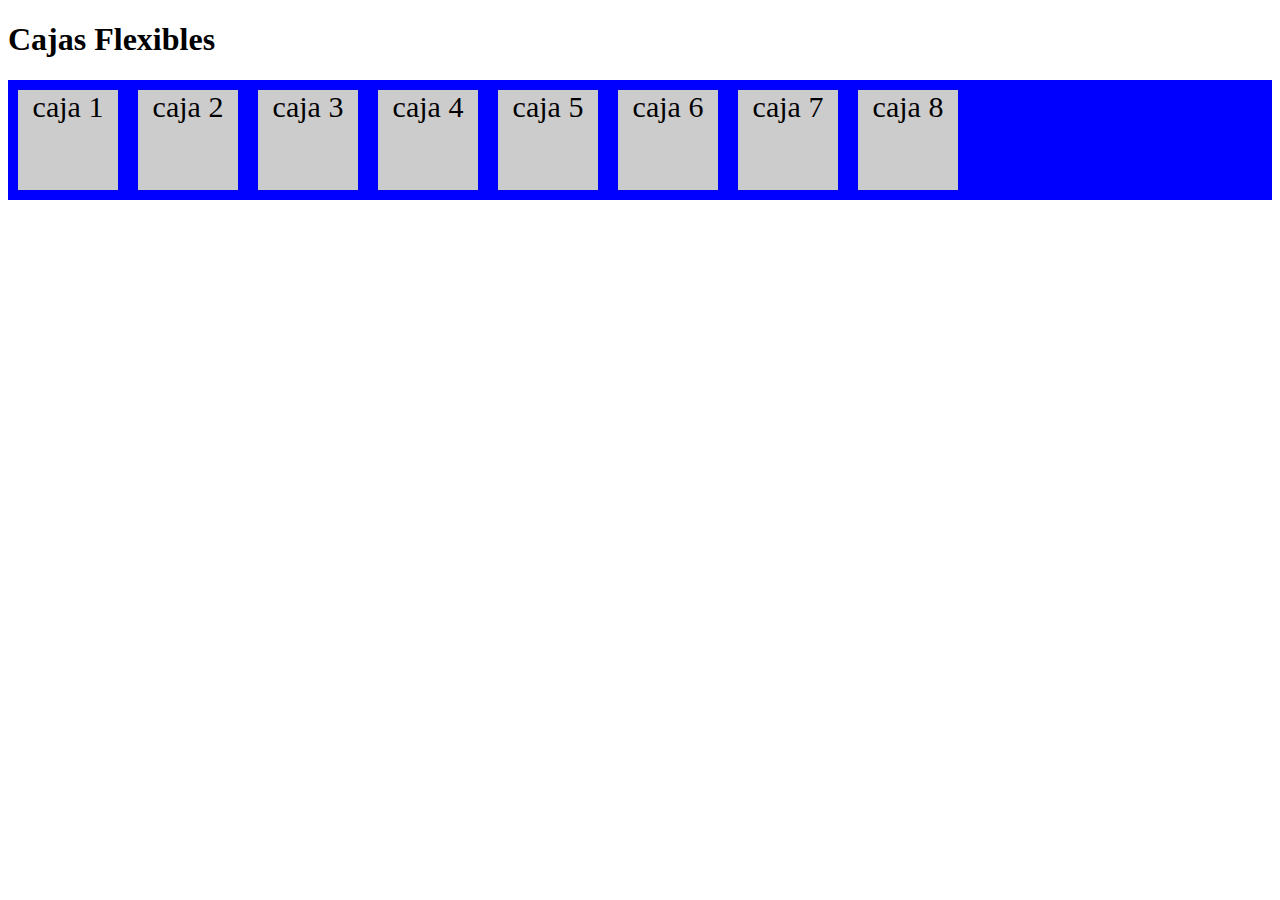
<file: modulo 3/ejemplos flexbox-20230424/ejemplo04.html>
<!DOCTYPE html>
<html>
<head>
	<meta charset="utf-8">
	<meta http-equiv="X-UA-Compatible" content="IE=edge">
	<title>propiedades de la alineacion - 1 sola linea</title>
	<link rel="stylesheet" href="ejemplo04.css">
</head>
<body>
	<h1>Cajas Flexibles</h1>
	<div class="contenedor">
		<div class="item">caja 1</div>
		<div class="item">caja 2</div>
		<div class="item">caja 3</div>
		<div class="item">caja 4</div>
		<div class="item">caja 5</div>
		<div class="item">caja 6</div>
		<div class="item">caja 7</div>
		<div class="item">caja 8</div>
	</div>
	
</body>
</html>
</file>
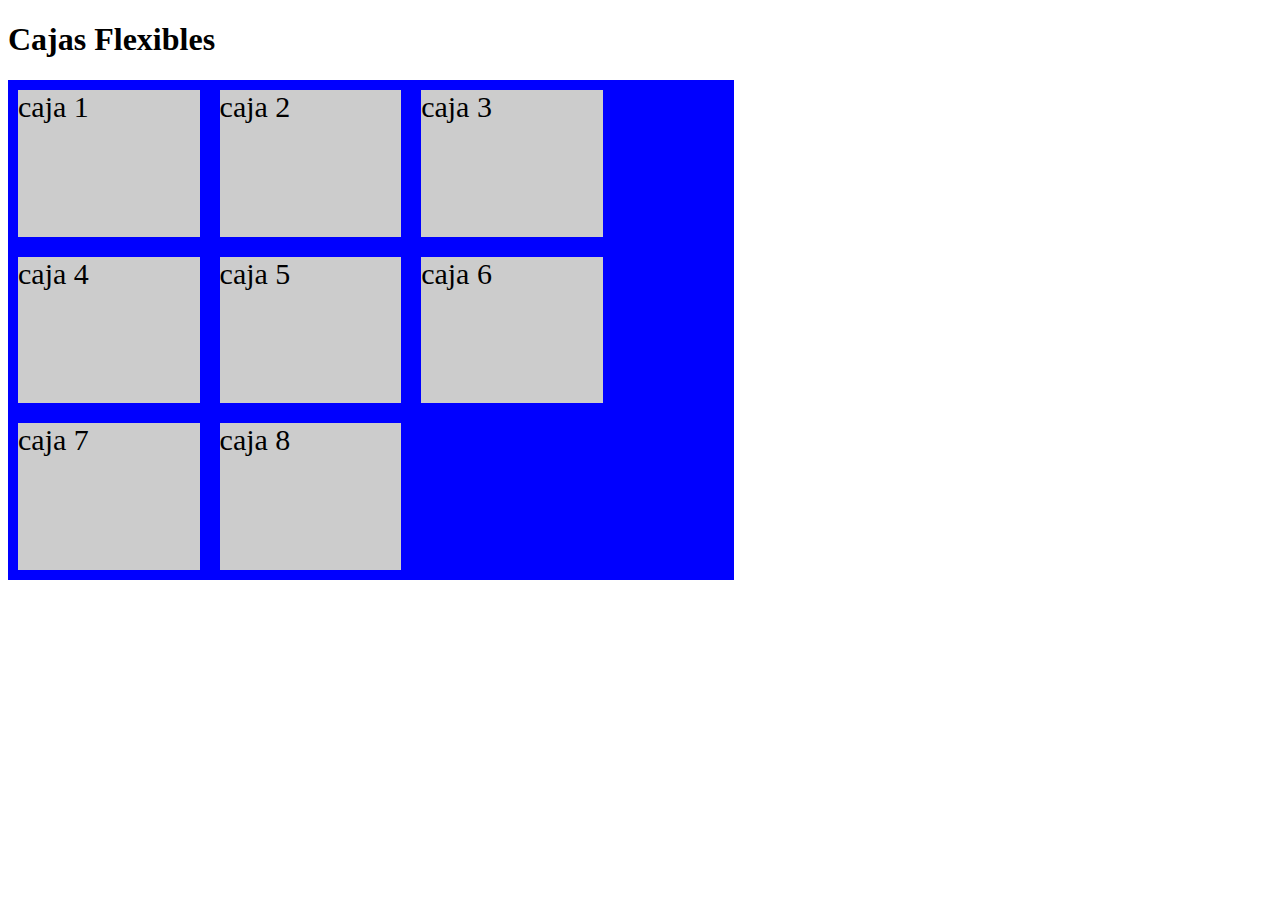
<file: modulo 3/ejemplos flexbox-20230424/ejemplo05.html>
<!DOCTYPE html>
<html>
<head>
	<meta charset="utf-8">
	<meta http-equiv="X-UA-Compatible" content="IE=edge">
	<title>alineacion - multilinea</title>
	<link rel="stylesheet" href="ejemplo05.css">
</head>
<body>
	<h1>Cajas Flexibles</h1>
	<div class="contenedor">
		<div class="item">caja 1</div>
		<div class="item">caja 2</div>
		<div class="item">caja 3</div>
		<div class="item">caja 4</div>
		<div class="item">caja 5</div>
		<div class="item">caja 6</div>
		<div class="item">caja 7</div>
		<div class="item">caja 8</div>
	</div>
	
</body>
</html>
</file>
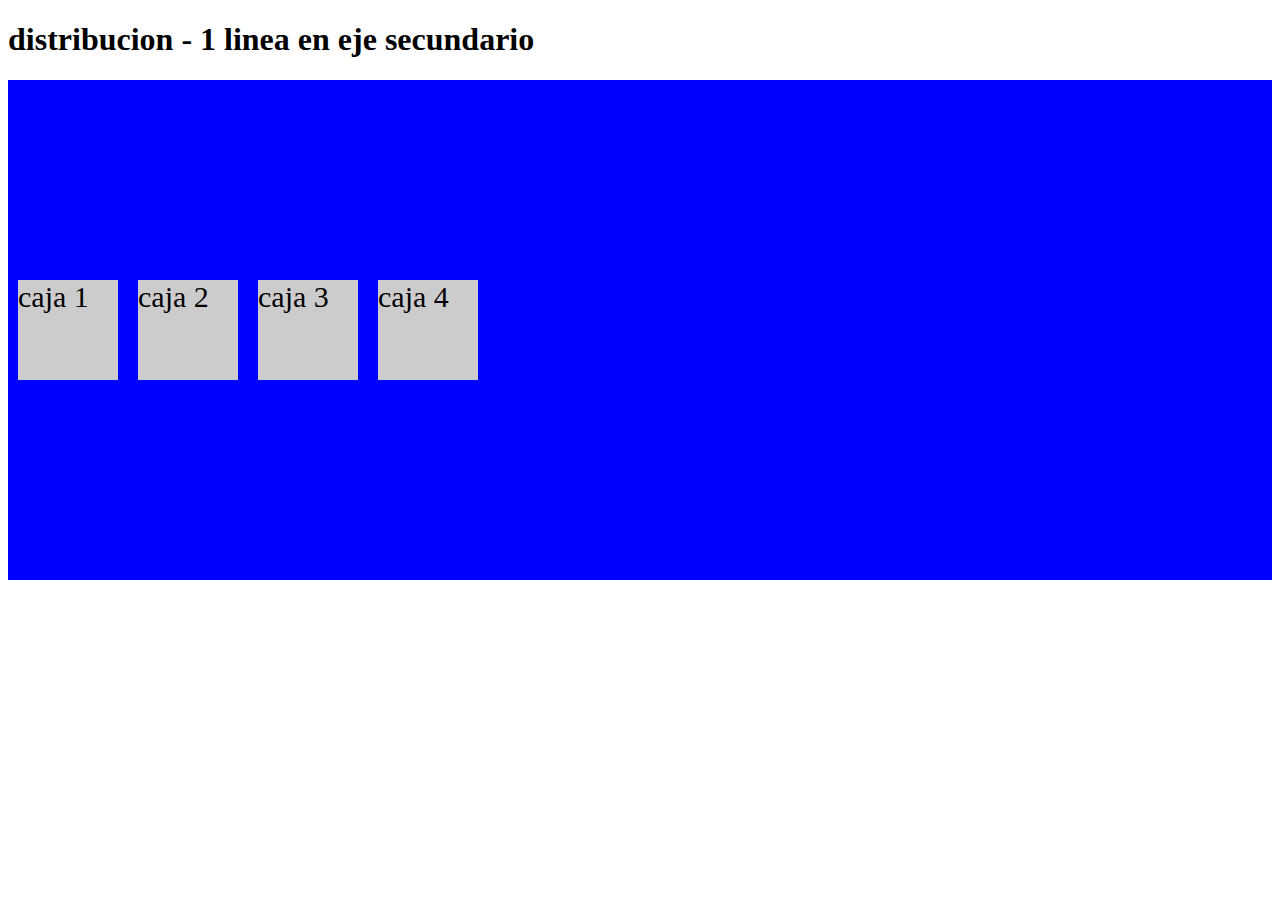
<file: modulo 3/ejemplos flexbox-20230424/ejemplo06.html>
<!DOCTYPE html>
<html>
<head>
	<meta charset="utf-8">
	<meta http-equiv="X-UA-Compatible" content="IE=edge">
	<title>distribucion - 1 linea en eje secundario</title>
	<link rel="stylesheet" href="ejemplo06.css">
</head>
<body>
	<h1>distribucion - 1 linea en eje secundario</h1>
	<div class="contenedor">
		<div class="item">caja 1</div>
		<div class="item">caja 2</div>
		<div class="item">caja 3</div>
		<div class="item">caja 4</div>
	</div>
</body>
</html>
</file>
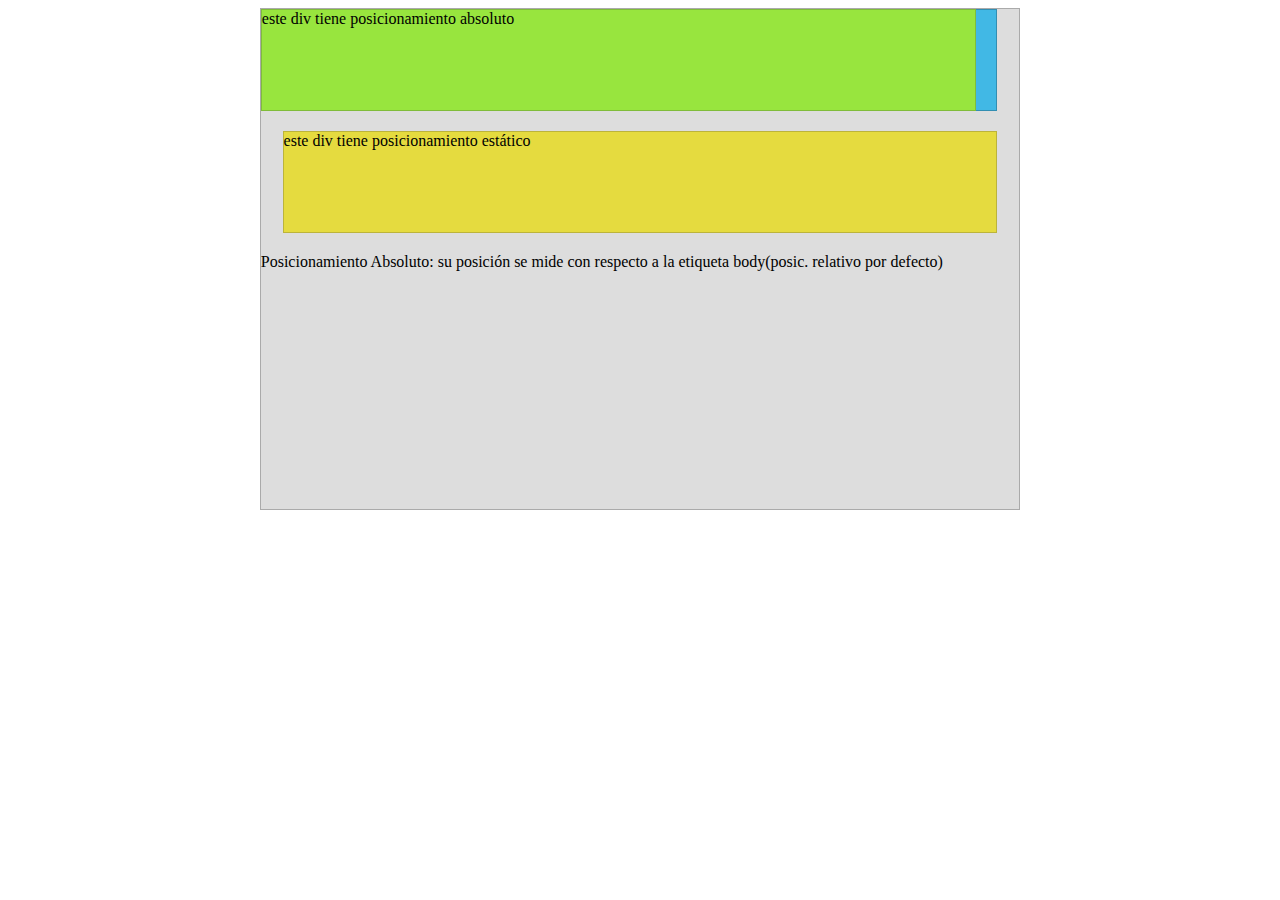
<file: modulo 3/ejemplos posicionamientos-20230424/absoluto.html>
﻿<!DOCTYPE html>
<html>
<head>
	<meta charset="utf-8" />
	<meta http-equiv="X-UA-Compatible" content="IE=edge">
	<title>Posicionamiento Absoluto</title>
	<link rel="stylesheet" href="absoluto.css">
</head>
<body>

	<div id="contenedor">
		<div id="verde">este div tiene posicionamiento absoluto</div>
		<div id="celeste">este div tiene posicionamiento estático</div>
		<div id="amarillo">este div tiene posicionamiento estático</div>

		<p>Posicionamiento Absoluto: su posición se mide con respecto a la etiqueta body(posic. relativo por defecto)</p>
		
	</div>
	
</body>
</html>
</file>
<file: Unidad 3/css/gazebo.css>
/*
font-family: 'Alfa Slab One', cursive;
font-family: 'Open Sans', sans-serif;
*/
footer{
    background-color: rgb(202, 163, 239);
}

h1,
h2{
    font-family: 'Alfa Slab One', cursive;
}

.hero{
    background: url(../img/gazebo3x6.jpg)
    no-repeat;
    background-size: cover;
    height: 0.5vh;
    min-height: 600px;
    color: rgb(13, 12, 12);
}

.lista-novedades {
    margin: 0;
    padding: 0;
    list-style: none;
}

.lista-novedades li {
    margin: 4px;px 0;
}

.lista-novedades li a{
    background-color: bisque;
    font-family: 'Alfa Slab One', cursive;
    text-decoration: none;
    font-size: 1.2rem;
    color: aqua;
    transition: all.2s ease-in-out;
    display: block;
    
}
.lista.novedades li a:hover{
    color: black;
    background-color: aquamarine;
}

.lista-novedades li a img{
    width: 120px;
    height: 50px;
    filter:grayscale();
    transition: all .2s ease-in-out;
    margin-right: 1rem;
    opacity: 0.7;
}

.lista-novedades li a:hover img{
    filter:none;
    margin-right: 1.4rem;
    opacity: 1;
}

.clientes{
    background-color: brown;
    padding-bottom: 4rem !important;
}

.clientes{
    text-align: center;
    padding: 50px 20px;
}

.nosotros{

    background-color: rgb(214, 214, 85);
}

.mapa iframe {
    width:100%;
    aspect-ratio: 1.2;
}
</file>
<file: modulo 3/ejemplos flexbox-20230424/ejemplo01.css>
.contenedor{
	background-color: blue;
	/* display: inline-flex; */
	display: flex;
}

.item{
	background-color: #ccc;
	width: 100px;
	height: 100px;
	margin: 10px;
	font-size: 30px;
}
</file>
<file: modulo 3/ejemplos flexbox-20230424/ejemplo02.css>
.contenedor{
	background-color: blue;
	display: inline-flex;
	flex-direction: row;
	/*flex-direction: row-reverse; */
	/*flex-direction: column;*/
	/*flex-direction: column-reverse;*/

}

.item{
	background-color: #ccc;
	width: 100px;
	height: 100px;
	margin: 10px;
	font-size: 30px;
		}
</file>
<file: modulo 3/ejemplos flexbox-20230424/ejemplo03.css>
.contenedor{
	background-color: blue;
	display: inline-flex;
	 flex-wrap: nowrap; 
	/*flex-wrap: wrap;*/ 
	/* flex-wrap: wrap-reverse;*/ 
}

.item{
	background-color: #ccc;
	width: 300px;
	height: 100px;
	margin: 10px;
	font-size: 30px;
}
</file>
<file: modulo 3/ejemplos flexbox-20230424/ejemplo04.css>
.contenedor{
	background-color: blue;
	display: flex;
	/*justify-content: flex-start;*/
	/*justify-content: flex-end;*/
	/*justify-content: center;*/
	/* justify-content: space-between; */
	/* justify-content: space-around; */
	/* justify-content: space-evenly; */
}

.item{
	background-color: #ccc;
	width: 100px;
	height: 100px;
	text-align: center;
	font-size: 30px;
    margin:10px;
}
</file>
<file: modulo 3/ejemplos flexbox-20230424/ejemplo05.css>
.contenedor{
	background-color: blue;
	height: 500px;
	display: inline-flex;
	flex-wrap: wrap;
	/*align-content: flex-start;*/
	/*align-content: flex-end;*/
	/*align-content: center;*/
	/*align-content: stretch;*/
	/*align-content: space-around;*/
	/*align-content: space-between;*/
}

.item{
	background-color: #ccc;
	width: 25%;
	margin: 10px;
	font-size: 30px;
}
</file>
<file: modulo 3/ejemplos flexbox-20230424/ejemplo06.css>
.contenedor{
	height: 500px;
	background-color: blue;
	display: flex;
	align-items: flex-start;
	/* align-items: flex-end; */
	align-items: center;
	/* align-items: stretch; */
	/* align-items: baseline; */
}


.item{
	background-color: #ccc;
	margin:10px;
	font-size: 30px;
	width: 100px;
	height: 100px;
	
}
</file>
<file: modulo 3/ejemplos posicionamientos-20230424/absoluto.css>
#contenedor{
	border:1px solid #aaa;
	background-color: #dddddd;
	margin:0 auto;
	width: 60%;
	height: 500px;
	position: relative;
	}

#verde{
	position:absolute;
	top: 0px;
	left: 0px;
	margin:0 auto;
	height:20%;
	width:94%;
	border:1px solid #80BC3A;
	margin-bottom:20px;
	background-color: #98E53E;
}

#celeste{
	margin:0 auto;
	height:20%;
	width:94%;
	border:1px solid #328EB2;
	margin-bottom:20px;
	background-color: #41B8E5;
}

#amarillo{
	margin:0 auto;
	height:20%;
	width:94%;
	border:1px solid #BCB43A;
	margin-bottom:20px;
	background-color: #E5DB3F;
}
</file>
